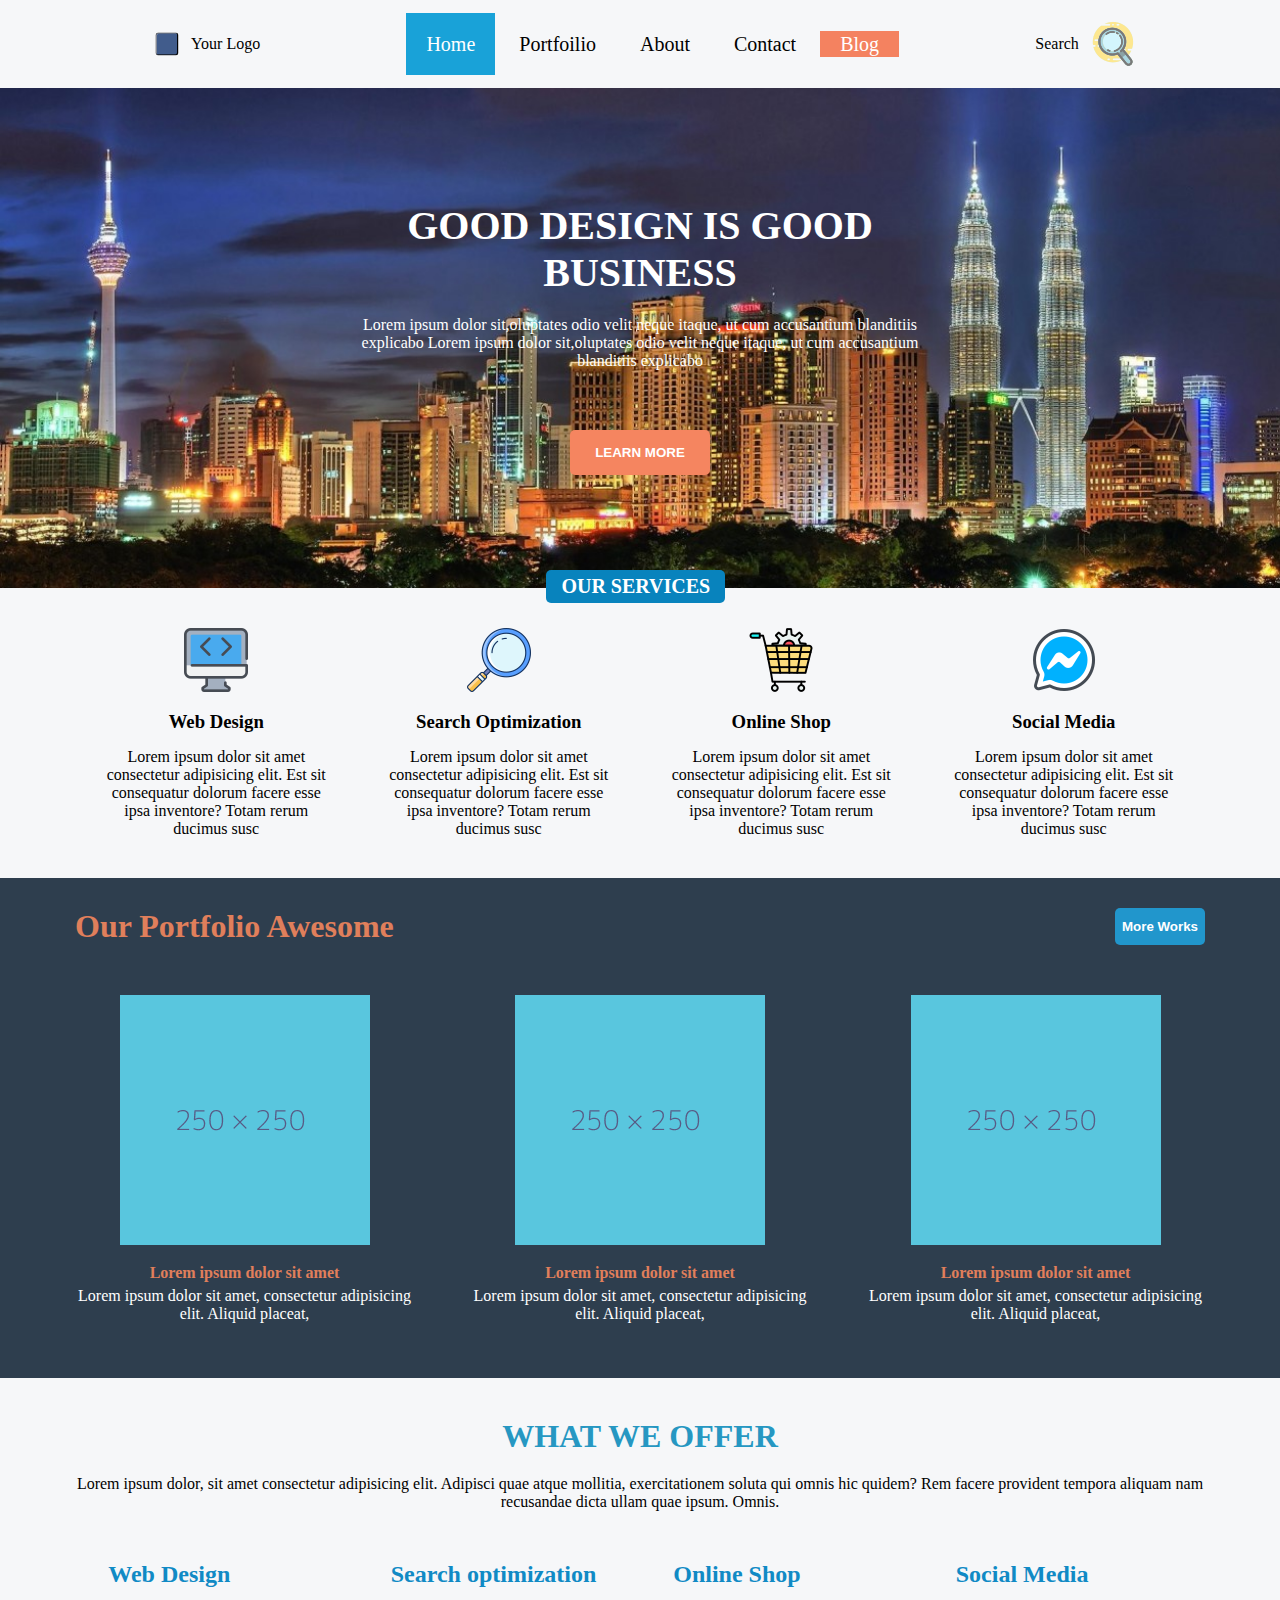
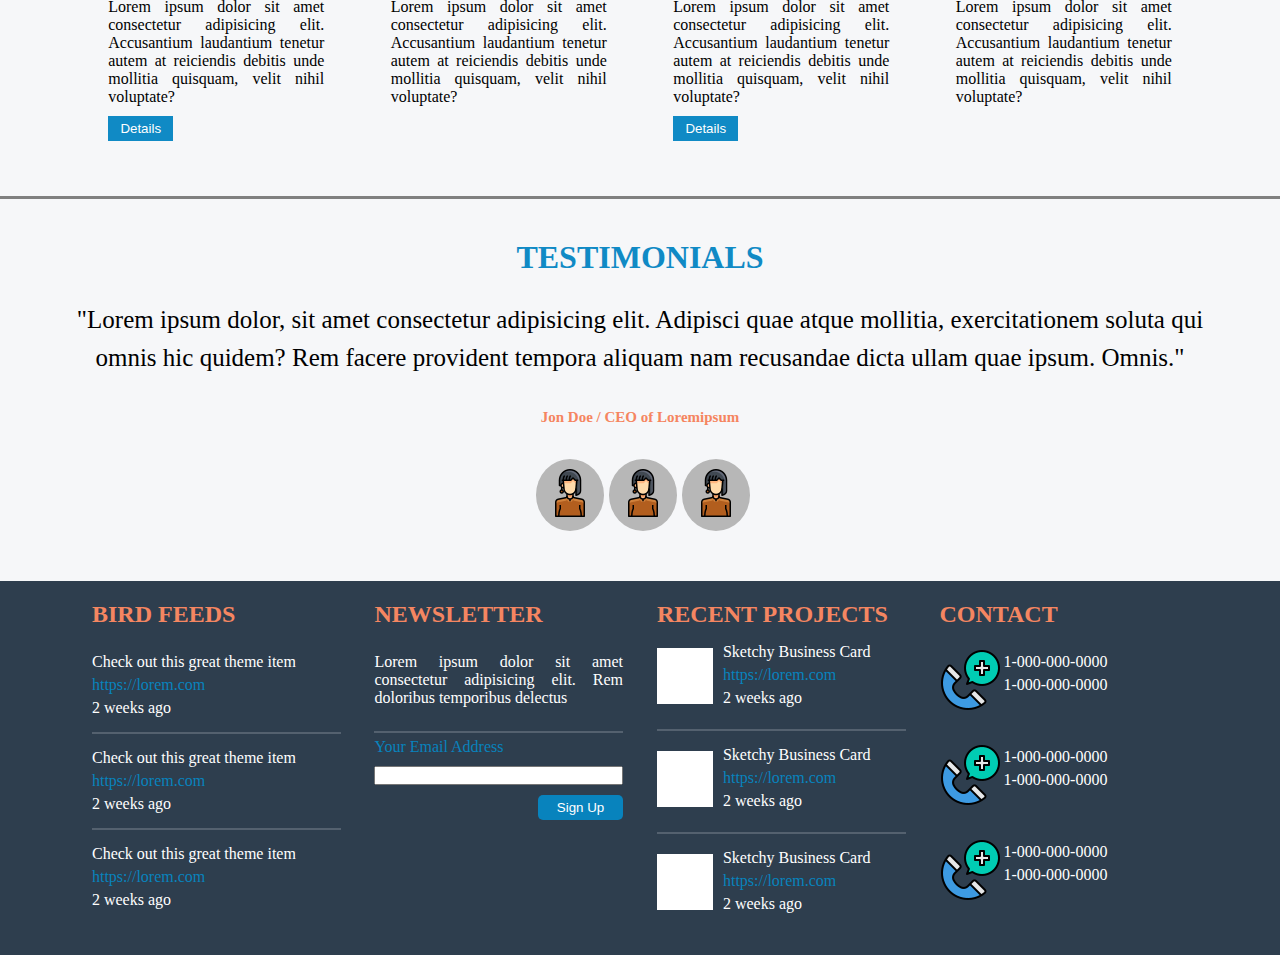
<file: index.html>
<!DOCTYPE html>
<html lang="en">
<head>
    <meta charset="UTF-8">
    <meta http-equiv="X-UA-Compatible" content="IE=edge">
    <meta name="viewport" content="width=device-width, initial-scale=1.0">
    <title>Home</title>
  
<link rel="stylesheet" href="css/style.css">
</head>
<body>
    <header>
      <div class="container">
          <div class="navbar">
              
            <div class="iconp">
                <img src="images/square.png">
                <p>Your Logo</p>
                
            </div>
             
              <ul>
                  <li><a href="#" class="a1 active">Home</a></li>
                  <li><a href="#" class="a1">Portfoilio</a></li>
                  <li><a href="#" class="a1">About</a></li>
                  <li><a href="contact.html" class="a1 a2">Contact</a></li>
                  <li><a href="#" class="blog">Blog</a></li>
              </ul>
              <div class="iconp">
                  <p>Search</p>
                  <img src="images/search2.png">
              </div>
          </div>
      </div>
    </header>

   <div class="slider">
       <div class="container con">
         <h2>GOOD DESIGN IS GOOD BUSINESS</h2>
         <p>Lorem ipsum dolor sit,oluptates odio velit neque itaque, ut cum accusantium blanditiis explicabo Lorem ipsum dolor sit,oluptates odio velit neque itaque, ut cum accusantium blanditiis explicabo</p>
        <button class="but1">Learn more</button>
        </div>
   </div>

    <div class="services">
        <div class="container">
            <div class="our">
                <p>our services</p>
            </div>
            <div class="serv">
                <div class="web-design">
                    <img src="images/pc.png">
                    <h3>Web Design</h3>
                    <p>Lorem ipsum dolor sit amet consectetur adipisicing elit. Est sit consequatur dolorum facere esse ipsa inventore? Totam rerum ducimus susc</p>
                </div>
                <div class="search-o">
                    <img src="images/search.png">
                    <h3>Search Optimization</h3>
                    <p>Lorem ipsum dolor sit amet consectetur adipisicing elit. Est sit consequatur dolorum facere esse ipsa inventore? Totam rerum ducimus susc</p>
                </div>
                <div class="online-shop">
                    <img src="images/shop.png">
                    <h3>Online Shop</h3>
                    <p>Lorem ipsum dolor sit amet consectetur adipisicing elit. Est sit consequatur dolorum facere esse ipsa inventore? Totam rerum ducimus susc</p>
                </div>
                <div class="social-media">
                    <img src="images/social.png">
                    <h3>Social Media</h3>
                    <p>Lorem ipsum dolor sit amet consectetur adipisicing elit. Est sit consequatur dolorum facere esse ipsa inventore? Totam rerum ducimus susc</p>
                </div>
            </div>
        </div>
    </div>

    <div class="port">
        <div class="container">
            <div class="top">
                <h1>Our Portfolio Awesome</h1>
                <button class="but2">More Works</button>
            </div>

            <div class="bottom">
                
                <div class="d1">
                    <img src="images/bot1.png">
                    <h4>Lorem ipsum dolor sit amet</h4>
                    <p>Lorem ipsum dolor sit amet, consectetur adipisicing elit. Aliquid placeat,</p>
                </div>
                <div class="d1">
                    <img src="images/bot1.png">
                    <h4>Lorem ipsum dolor sit amet</h4>
                    <p>Lorem ipsum dolor sit amet, consectetur adipisicing elit. Aliquid placeat,</p>
                </div>
                <div class="d1">
                    <img src="images/bot1.png">
                    <h4>Lorem ipsum dolor sit amet</h4>
                    <p>Lorem ipsum dolor sit amet, consectetur adipisicing elit. Aliquid placeat,</p>
                </div>
            
            </div>
        </div>
    </div>

    <div class="offer">
        <div class="container">
            
            <h1>what we offer</h1>
            <p>Lorem ipsum dolor, sit amet consectetur adipisicing elit. Adipisci quae atque mollitia, exercitationem soluta qui omnis hic quidem? Rem facere provident tempora aliquam nam recusandae dicta ullam quae ipsum. Omnis.</p>
            
            <div class="bot2">
                <div>
                    <h2>Web Design</h2>
                    <p>Lorem ipsum dolor sit amet consectetur adipisicing elit. Accusantium laudantium tenetur autem at reiciendis debitis unde mollitia quisquam, velit nihil voluptate?</p>
                    
                    <button>Details</button>
                    
                </div>
                <div>
                    <h2>Search optimization</h2>
                    <p>Lorem ipsum dolor sit amet consectetur adipisicing elit. Accusantium laudantium tenetur autem at reiciendis debitis unde mollitia quisquam, velit nihil voluptate?</p>
                </div>
                <div>
                    <h2>Online Shop</h2>
                    <p>Lorem ipsum dolor sit amet consectetur adipisicing elit. Accusantium laudantium tenetur autem at reiciendis debitis unde mollitia quisquam, velit nihil voluptate?</p>
                    <button>Details</button>
                </div>
                <div>
                    <h2>Social Media</h2>
                    <p>Lorem ipsum dolor sit amet consectetur adipisicing elit. Accusantium laudantium tenetur autem at reiciendis debitis unde mollitia quisquam, velit nihil voluptate?</p>
                </div>
            </div>
        </div>
    </div>

    <div class="test">
        <div class="container">
            <h1>testimonials</h1>
            <p>"Lorem ipsum dolor, sit amet consectetur adipisicing elit. Adipisci quae atque mollitia, exercitationem soluta qui omnis hic quidem? Rem facere provident tempora aliquam nam recusandae dicta ullam quae ipsum. Omnis."</p>
            <p class="lorem">Jon Doe / CEO of Loremipsum</p>
            <div class="images">
                <div class="m1">
                <img src="images/fem.png">
                </div>
                <div class="m1">
                <img src="images/fem.png">
                </div>
                <div class="m1">
                <img src="images/fem.png">
                </div>
            </div>
            
        </div>
    </div>

    <div class="footer">
        <div class="container">
            <div class="foot">
                <div class="feeds all">
                    <h2>bird feeds</h2>
                    <div class="div1">
                        <p>Check out this great theme item</p>
                        <a href="#">https://lorem.com</a>
                        <br>
                        <p class="pa">2 weeks ago</p>
                    </div>
                    <div class="div1">
                        <p>Check out this great theme item</p>
                        <a href="#">https://lorem.com</a>
                        <br>
                        <p class="pa">2 weeks ago</p>
                    </div>
                    <div class="div1 div12">
                        <p>Check out this great theme item</p>
                        <a href="#">https://lorem.com</a>
                        <br>
                        <p class="pa">2 weeks ago</p>
                    </div>
                </div>
                <div class="news all">
                    <h2>newsletter</h2>
                    <div class="div2">
                        <p>Lorem ipsum dolor sit amet consectetur adipisicing elit. Rem doloribus temporibus delectus</p>
                    </div>
                    <div class="div21">
                        <p>Your Email Address</p>
                        <input type="text">
                        <div class="div21but">
                        <button>Sign Up</button>
                        </div>
                    </div>
                </div>
                <div class="proj all">
                    <h2>recent projects</h2>
                    <div class="div3">
                        <div class="img">
                            <img src="images/fff.png">
                            
                        </div>
                        <div class="proj-div">
                            <p>Sketchy Business Card</p>
                            <a href="#">https://lorem.com</a>
                            <p>2 weeks ago</p>
                        </div>
                    </div>
                    <div class="div3 d">
                        <div class="img">
                            <img src="images/fff.png">
                            
                        </div>
                        <div class="proj-div">
                            <p>Sketchy Business Card</p>
                            <a href="#">https://lorem.com</a>
                            <p>2 weeks ago</p>
                        </div>
                    </div>
                    <div class="div3 d  d3 ">
                        <div class="img">
                            <img src="images/fff.png">
                            
                        </div>
                        <div class="proj-div">
                            <p>Sketchy Business Card</p>
                            <a href="#">https://lorem.com</a>
                            <p>2 weeks ago</p>
                        </div>
                    </div>
                </div>
                <div class="contact all">
                    <h2>contact</h2>
                    <div class="div3 call">
                        <div class="img">
                            <img src="images/call.png">
                            
                        </div>
                        <div>
                            <p>1-000-000-0000</p>
                            <p>1-000-000-0000</p>
                        </div>
                    </div>
                    <div class="div3 call">
                        <div class="img">
                            <img src="images/call.png">
                            
                        </div>
                        <div>
                            <p>1-000-000-0000</p>
                            <p>1-000-000-0000</p>
                        </div>
                    </div>
                    <div class="div3 call">
                        <div class="img">
                            <img src="images/call.png">
                            
                        </div>
                        <div>
                            <p>1-000-000-0000</p>
                            <p>1-000-000-0000</p>
                        </div>
                    </div>
                </div>
            </div>
        </div>
    </div>
</body>
</html>
</file>
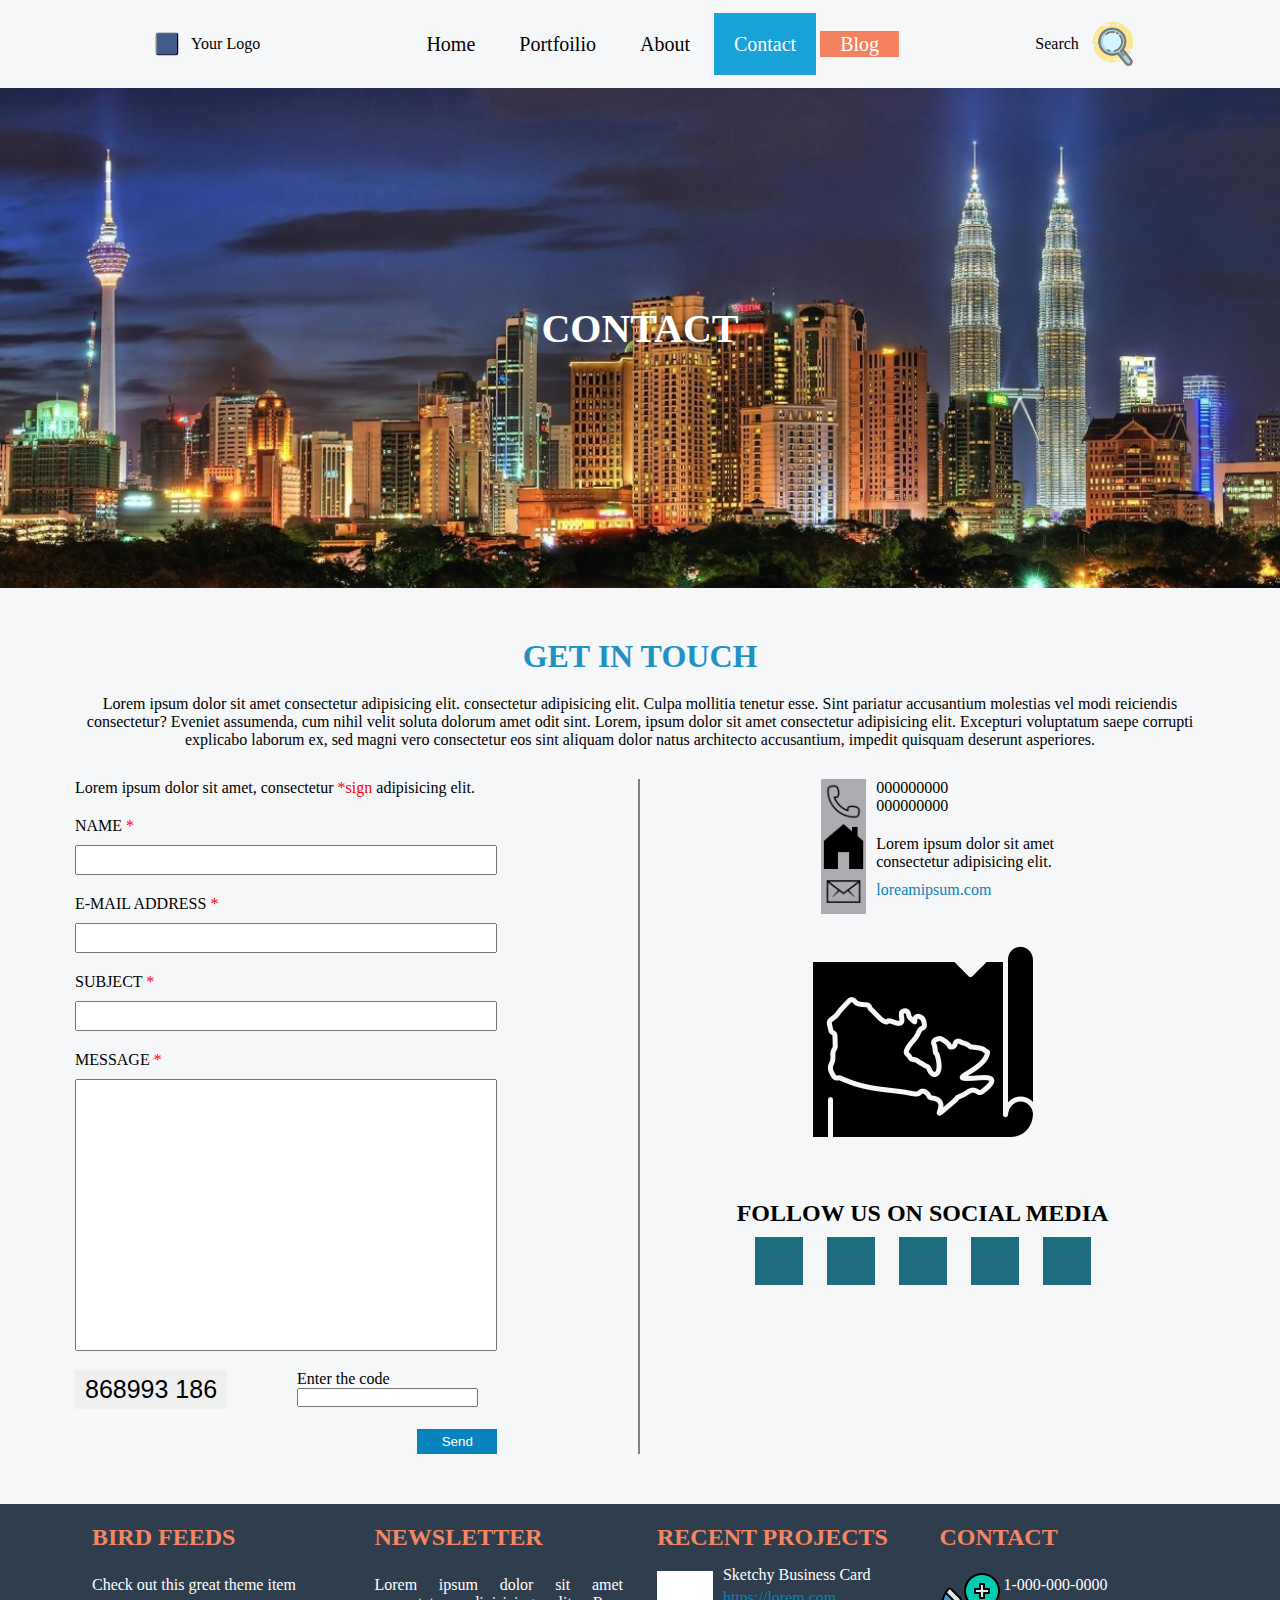
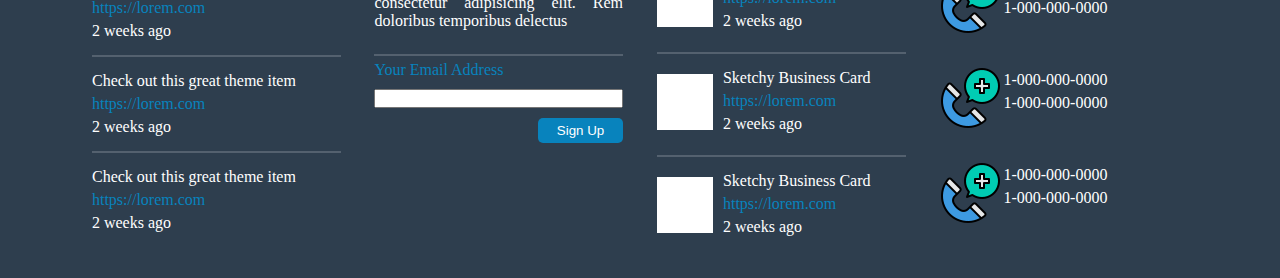
<file: contact.html>
<!DOCTYPE html>
<html lang="en">
<head>
    <meta charset="UTF-8">
    <meta http-equiv="X-UA-Compatible" content="IE=edge">
    <meta name="viewport" content="width=device-width, initial-scale=1.0">
    <title>Contact</title>
    <link rel="stylesheet" href="css/style.css">
</head>
<body>
    <header>
        <div class="container">
            <div class="navbar">
                
              <div class="iconp">
                  <img src="images/square.png">
                  <p>Your Logo</p>
                  
              </div>
               
                <ul>
                    <li><a href="index.html" class="a1">Home</a></li>
                    <li><a href="#" class="a1">Portfoilio</a></li>
                    <li><a href="#" class="a1">About</a></li>
                    <li><a href="#" class="a1 active">Contact</a></li>
                    <li><a href="#" class="blog">Blog</a></li>
                </ul>
                <div class="iconp">
                    <p>Search</p>
                    <img src="images/search2.png">
                </div>
            </div>
        </div>
      </header>

      <div class="slider">
        <div class="container con">
          <h2>CONTACT</h2>
         </div>
    </div>

    <div class="main">
        <div class="container">
            <h1>get in touch</h1>
            <p class="mainp1">Lorem ipsum dolor sit amet consectetur adipisicing elit. consectetur adipisicing elit. Culpa mollitia tenetur esse. Sint pariatur accusantium molestias vel modi reiciendis consectetur? Eveniet assumenda, cum nihil velit soluta dolorum amet odit sint. Lorem, ipsum dolor sit amet consectetur adipisicing elit. Excepturi voluptatum saepe corrupti explicabo laborum ex, sed magni vero consectetur eos sint aliquam dolor natus architecto accusantium, impedit quisquam deserunt asperiores.</p>
            <div class="leftright">
                <div class="left">
                    <p class="mainp2">Lorem ipsum dolor sit amet, consectetur <span>*sign</span> adipisicing elit.</p>
                    <p class="mainp3">Name <span>*</span></p>
                    <input type="text" class="inputleft">
                    <p class="mainp3">E-mail address <span>*</span></p>
                    <input type="text" class="inputleft">
                    <p class="mainp3">subject <span>*</span></p>
                    <input type="text" class="inputleft">
                    <p class="mainp3">message <span>*</span></p>
                    <textarea rows="18" ></textarea>
                    <div class="bottomleft">
                    <button class="leftbut">868993 186</button>
                   <span> <p class="butp">Enter the code</p>
                    <input type="text"></span>
                    </div>
                    <div class="send">
                        <button>Send</button>
                    </div>
                </div>
                <div class="right">
                    <div class="icons">
                        <div class="image">
                        <img src="images/call2.png">
                        <img src="images/home.png">
                        <img src="images/email.png">
                        </div>
                        <div class="address">
                           <p>000000000</p>
                           <p>000000000</p>
                           <div class="home">
                               <p>Lorem ipsum dolor sit amet consectetur adipisicing elit. </p>
                           </div>
                           <div class="email">
                               <a href="#" style="color: #0883bd;">loreamipsum.com</a>
                            </div>
                        </div>
                        
                    </div>
                    
                    <img src="images/map.png" class="map">
                    <div class="color">
                        <h2>Follow us on social media</h2>
                        <img src="images/sq1.png">
                        <img src="images/sq1.png">
                        <img src="images/sq1.png">
                        <img src="images/sq1.png">
                        <img src="images/sq1.png">
                        
                    </div>
                </div>
                </div>

                
            </div>
        </div>

        <div class="footer">
            <div class="container">
                <div class="foot">
                    <div class="feeds all">
                        <h2>bird feeds</h2>
                        <div class="div1">
                            <p>Check out this great theme item</p>
                            <a href="#">https://lorem.com</a>
                            <br>
                            <p class="pa">2 weeks ago</p>
                        </div>
                        <div class="div1">
                            <p>Check out this great theme item</p>
                            <a href="#">https://lorem.com</a>
                            <br>
                            <p class="pa">2 weeks ago</p>
                        </div>
                        <div class="div1 div12">
                            <p>Check out this great theme item</p>
                            <a href="#">https://lorem.com</a>
                            <br>
                            <p class="pa">2 weeks ago</p>
                        </div>
                    </div>
                    <div class="news all">
                        <h2>newsletter</h2>
                        <div class="div2">
                            <p>Lorem ipsum dolor sit amet consectetur adipisicing elit. Rem doloribus temporibus delectus</p>
                        </div>
                        <div class="div21">
                            <p>Your Email Address</p>
                            <input type="text">
                            <div class="div21but">
                            <button>Sign Up</button>
                            </div>
                        </div>
                    </div>
                    <div class="proj all">
                        <h2>recent projects</h2>
                        <div class="div3">
                            <div class="img">
                                <img src="images/fff.png">
                                
                            </div>
                            <div class="proj-div">
                                <p>Sketchy Business Card</p>
                                <a href="#">https://lorem.com</a>
                                <p>2 weeks ago</p>
                            </div>
                        </div>
                        <div class="div3 d">
                            <div class="img">
                                <img src="images/fff.png">
                                
                            </div>
                            <div class="proj-div">
                                <p>Sketchy Business Card</p>
                                <a href="#">https://lorem.com</a>
                                <p>2 weeks ago</p>
                            </div>
                        </div>
                        <div class="div3 d  d3 ">
                            <div class="img">
                                <img src="images/fff.png">
                                
                            </div>
                            <div class="proj-div">
                                <p>Sketchy Business Card</p>
                                <a href="#">https://lorem.com</a>
                                <p>2 weeks ago</p>
                            </div>
                        </div>
                    </div>
                    <div class="contact all">
                        <h2>contact</h2>
                        <div class="div3 call">
                            <div class="img">
                                <img src="images/call.png">
                                
                            </div>
                            <div>
                                <p>1-000-000-0000</p>
                                <p>1-000-000-0000</p>
                            </div>
                        </div>
                        <div class="div3 call">
                            <div class="img">
                                <img src="images/call.png">
                                
                            </div>
                            <div>
                                <p>1-000-000-0000</p>
                                <p>1-000-000-0000</p>
                            </div>
                        </div>
                        <div class="div3 call">
                            <div class="img">
                                <img src="images/call.png">
                                
                            </div>
                            <div>
                                <p>1-000-000-0000</p>
                                <p>1-000-000-0000</p>
                            </div>
                        </div>
                    </div>
                </div>
            </div>
        </div>
    </div>
 
</body>
</html>
</file>
<file: css/style.css>
*{
    margin: 0px;
    padding: 0px;
    box-sizing: border-box;
}
.container{
    width: 1170px;
    margin: auto;
    height: 100%;
    padding: 20px;
    position: relative;
    text-align: center;
    
}
/*start header*/
header{
    background-color: #f6f7f9;
}
.navbar{
    display: flex;
    justify-content: space-around;
    align-items: center;
    display: flex;

}

.blog{
    background-color: #f48260;
    padding: 2px 20px;
    color: white;
    text-decoration: none;
    
}
.navbar ul li{
    display: inline-block;
    font-size: 20px;   
}
.a1{
    color: black;
    padding: 20px;
    text-decoration: none;
    transition: all 0.5s;
}
.a1:hover{
  color: #fff;
  background-color: #19a2d8;
}
a.active{
    background-color: #19a2d8;
    color: #fff;
}
.iconp p{
    margin-top: 15px;
    margin-right: 10px;
    
    
}
.iconp{
    display: flex;
    justify-content: space-between;
}

/*end header*/
.log{
    font-size: 25px;
    font-weight: bold;
}
.sear{
    font-size: 20px;
    font-weight: bold;
}
/*start slider*/
.slider{
    background-image: url("../images/slider.jpg");
    background-repeat: no-repeat;
    background-size: cover;
    height: 500px;
    
  
    
}

.con{
    display: flex;
    justify-content: center;
    align-items: center;
    flex-direction: column;
    width: 50%;
    color: #fff;
}
.con h2{
    font-size: 40px;
    margin-bottom: 20px;
    
}
.con p{
    margin-bottom: 20px;
}
.but1{
    margin-top: 40px;
    background-color: #f58560;
    border: none;
    padding: 15px;
    width: 140px;
    border-radius: 5px;
    text-transform: uppercase;
    color: #fff;
    font-weight: bold;
}
/*end slider*/

/*start services*/
.services{
    background-color: #f6f7f9;
    position: relative;
    padding-bottom: 20px;
    padding-top: 20px;
}

.our{
    position: absolute;
    top: -38px;
    left: 42%;
    text-align: center;
}
.our p{
    background-color: #0883bd;
    color: #fff;
    padding: 5px 15px;
    font-size: 20px;
    border-radius: 5px;
    font-weight: bold;
    text-transform: uppercase;

}
.serv{
    display: flex;
    justify-content: space-around;
}
.web-design{
    width: 20%;
    text-align: center;
   
}
.web-design img,.web-design h3,.search-o h3,.search-o img,.online-shop h3, .online-shop img,.social-media h3,.social-media img{
    margin-bottom: 15px;
}
.search-o,.online-shop,.social-media{
    width: 20%;
    text-align: center;
}

/*end services*/

/*start portfolio*/
.port{
    background-color: #2e3e4e;
    padding-bottom: 20px;
    padding-bottom: 35px;
}
.top{
    display: flex;
    justify-content: space-between;
    margin-top: 10px;
    padding-bottom: 50px;
}
.top h1{
    color: #e07f5b;
}
.top .but2{
    color: #fff;
    background-color: #2196cc;
    border: none;
    width: 90px;
    font-weight: bold;
    border-radius: 5px;
}
.bottom{
    display: flex;
    justify-content: space-between;
}
.d1{
    width: 30%;
    color: #fff;
}
.d1 img{
    margin-bottom: 15px;
}
.d1 h4{
    color: #e07f5b;
    margin-bottom: 5px;
}
/*end portfolio*/

/*start offer*/
.offer {
    background-color: #f6f7f9;
    width: 100%;
    padding-bottom: 30px;
    border-bottom: 3px solid gray;
}
.offer h1{
    margin-bottom: 20px;
    margin-top: 20px;
    color: #2697c2;
    text-transform: uppercase;
    font-weight: bold;
}
.offer p{
    margin-bottom: 45px;

}
.bot2{
    display: flex;
    justify-content: space-around;
}
.bot2 div{
    width: 20%;
    text-align: justify;
    padding: 5px;
    
}
.bot2 h2{
    margin-bottom: 10px;
    color: #108ac5;
}
.bot2 p{
    margin-bottom: 10px;
}
.bot2 button{
    padding: 5px;
    width: 65px;
    border: none;
    background-color: #108ac5;
    color: #fff;
}
/*end offer*/

/*start test*/
.test{
    background-color: #f6f7f9;
    width: 100%;
    padding-bottom: 30px;
}
.test h1{
    margin-top: 20px;
    margin-bottom: 25px;
    text-transform: uppercase;
    color: #108ac5;
}
.test p{
    font-size: 25px;
    line-height: 1.5;
    margin-bottom: 30px;
}
.test .lorem{
    font-size: 15px;
    color: #f58560;
    font-weight: bold;
}
.images{
    display: flex;
    justify-content: center;
}
.m1{
    background-color: #b7b7b7;
    padding: 10px;
    border-radius: 50%;
    transition: all 0.5s;
    margin-left: 5px;
}
.m1:hover{
    background-color: #f58661;
    cursor: pointer;
}
/*end test*/

/*start footer*/
.footer{
    background-color: #2e3e4e;
}
.foot{
    display: flex;
    justify-content: space-around;
    
}
.feeds,.news,.proj,.contact{
    
    text-align: left;
    width: 22%;
}
.div1{
    border-bottom: 2px solid #54616f;
}
.all h2{
    color:#f58661 ;
    text-transform: uppercase;
    padding-bottom: 10px;
  
}
.div1 > p{
    color: #fff;
   
}
.div1 a,.div3 a{
    text-decoration: none;
    color: #0883bd;
    
}
.div12{
    border: none;
}
.div2{
    text-align: justify;
    border-bottom:2px solid #54616f; 
    color: #fff;
    
}
.foot .div1,.div2,.div3{
    padding: 10px 0;
}
.foot p{
    margin-bottom: 5px;
    margin-top: 5px;
}
.div2 p{
    margin-bottom: 14px;
}
.div21 input{
    display: block;
    width: 100%;
    margin-bottom: 10px;
}
.div21 p{
    margin-bottom: 10px;
    color: #0883bd ;
}
.div21but{
    text-align: right;
    
}
.div21but button{
    padding: 5px 10px;
    width: 85px;
    border: none;
    border-radius: 5px;
    color: #fff;
    background-color: #0883bd;
}
.div3{
    display: flex;
    flex-direction: row;
    border-bottom: 2px solid #54616f;
    padding-bottom: 17px;
    
    
}
.proj-div{
    margin-left: 10px;
    margin-top: -10px;
   
    
}
.d{
    padding-top: 20px;
}
.d3{
    border: none;
}
.div3 p{
    color: #fff;
}

.proj-div{
    margin-left: 10px;
}
.call{
    border: none;
}
/*end footer */

/*start page contact*/
/*start main*/
.main{
    padding-top: 30px;
    background-color: #f6f7f9;
    padding-bottom: 30px;
}
.main h1{
    margin-bottom: 20px;
    text-transform: uppercase;
    color: #2191c3;
}
.main .mainp1{
    padding-bottom: 30px;
}

/*start leftright class*/
.leftright{
    
    display: flex;
    justify-content: space-around;
    text-align: left;
}
.left{
    width: 50%;
    
    border-right: 2px solid gray;
    

}
.right{
    width: 50%;
    display: flex;
    align-items: center;
    flex-direction: column;
}
.left span{
    color: red;
}
.inputleft{
    width: 75%;
    height: 30px;
    margin-bottom: 20px;
}
.mainp2{
    padding-bottom: 20px;
    
}
.mainp3{
    padding-bottom: 10px;
    text-transform: uppercase;
}
textarea{
    resize: none;
    width: 75%;
}
.bottomleft{
    margin-top: 15px;
    display: flex;

}
.leftbut{
    padding: 5px 10px;
    border: none;
    font-size: 25px;
    margin-right: 70px;
}
.butp{
    color: #000;
}
.send{
    width: 75%;
    text-align: right;
    margin-top: 20px;

}
.send button{
    padding: 5px 10px;
    background-color: #0883bd;
    color: #fff;
    border: none;
    width: 80px;
}
.image{
    display: flex;
    flex-direction: column;
    width: 45px;
    margin-left: 40px;
    margin-right: 10px;
    background-color: #abacb0;
    
}
.icons{
    display: flex;
    width: 50%;
    
}
.home{
    margin-top: 20px;
}
.email{
    margin-top: 10px;
}
.email a {
    text-decoration: none;
}
.right .map{
    margin-bottom: 30px;
}
.color{
    width: 375px;
    text-align: center;
}
.color img{
  padding: 10px;  
    
}
.color h2{
    text-transform: uppercase;
}
</file>
